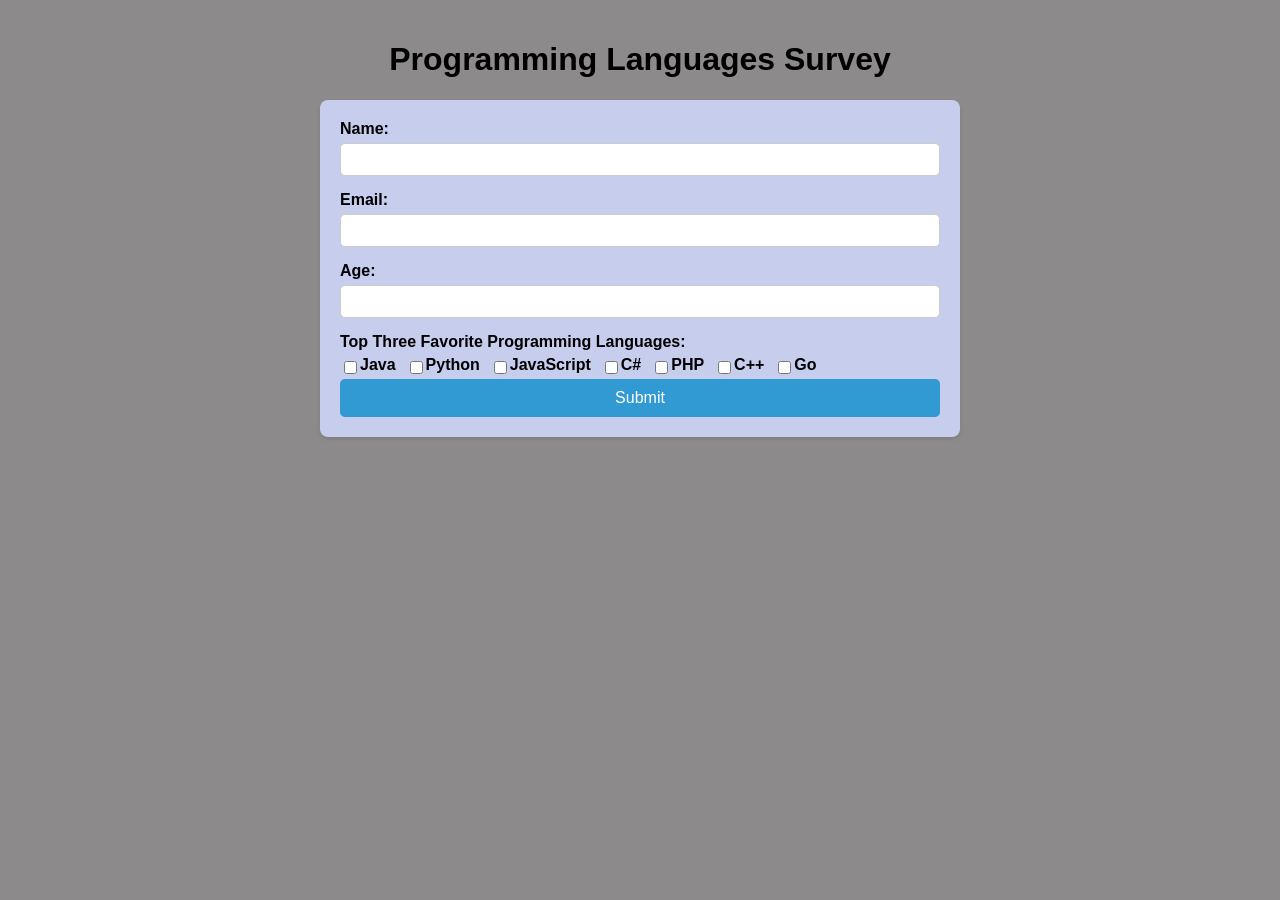
<file: form1.html>
<!DOCTYPE html>
<html lang="en">
<head>
    <meta charset="UTF-8">
    <meta name="viewport" content="width=device-width, initial-scale=1.0">
    <title>Programming Languages</title>
    <style>
        body {
            font-family: Arial, sans-serif;
            background-color: #8c8a8a;
            margin: 0;
            padding: 20px;
        }

        h1 {
            text-align: center;
        }

        form {
            max-width: 600px;
            margin: 0 auto;
            background-color: #c7cdec;
            padding: 20px;
            border-radius: 8px;
            box-shadow: 0 2px 4px rgba(0, 0, 0, 0.1);
        }

        label {
            display: block;
            margin-bottom: 5px;
            font-weight: bold;
        }

        input[type="text"],
        input[type="email"],
        input[type="number"] {
            width: 100%;
            padding: 8px;
            margin-bottom: 15px;
            border: 1px solid #ccc;
            border-radius: 5px;
            box-sizing: border-box;
        }

        .checkbox-group {
            display: flex;
            flex-wrap: wrap;
        }

        .checkbox-group label {
            margin-right: 10px;
        }

        button[type="submit"] {
            background-color: #329ad2;
            color: #fff;
            border: none;
            padding: 10px 20px;
            border-radius: 5px;
            cursor: pointer;
            font-size: 16px;
            width: 100%;
        }

        button[type="submit"]:hover {
            background-color: #da5fed;
        }

        /* Responsive styles */
        @media (max-width: 768px) {
            form {
                padding: 10px;
            }
        }

        @media (max-width: 480px) {
            input[type="text"],
            input[type="email"],
            input[type="number"] {
                font-size: 14px;
            }

            button[type="submit"] {
                font-size: 14px;
                padding: 8px 16px;
            }
        }
    </style>
</head>
<body>
    <h1>Programming Languages Survey</h1>
    <form id="surveyForm" action="#" method="POST">
        <label for="name">Name:</label>
        <input type="text" id="name" name="name" pattern="[A-Za-z\s]+" maxlength="50" title="Alphabetic characters only" required>

        <label for="email">Email:</label>
        <input type="email" id="email" name="email" required>

        <label for="age">Age:</label>
        <input type="number" id="age" name="age" min="18" max="100" required>

        <label>Top Three Favorite Programming Languages:</label>
        <div class="checkbox-group">
            <input type="checkbox" id="java" name="languages[]" value="Java">
            <label for="java">Java</label>
            <input type="checkbox" id="python" name="languages[]" value="Python">
            <label for="python">Python</label>
            <input type="checkbox" id="javascript" name="languages[]" value="JavaScript">
            <label for="javascript">JavaScript</label>
            <input type="checkbox" id="csharp" name="languages[]" value="C#">
            <label for="csharp">C#</label>
            <input type="checkbox" id="php" name="languages[]" value="PHP">
            <label for="php">PHP</label>
            <input type="checkbox" id="cpp" name="languages[]" value="C++">
            <label for="cpp">C++</label>
            <input type="checkbox" id="go" name="languages[]" value="Go">
            <label for="go">Go</label>
        </div>

        <button type="submit">Submit</button>
    </form>

    
</body>
</html>
</file>
